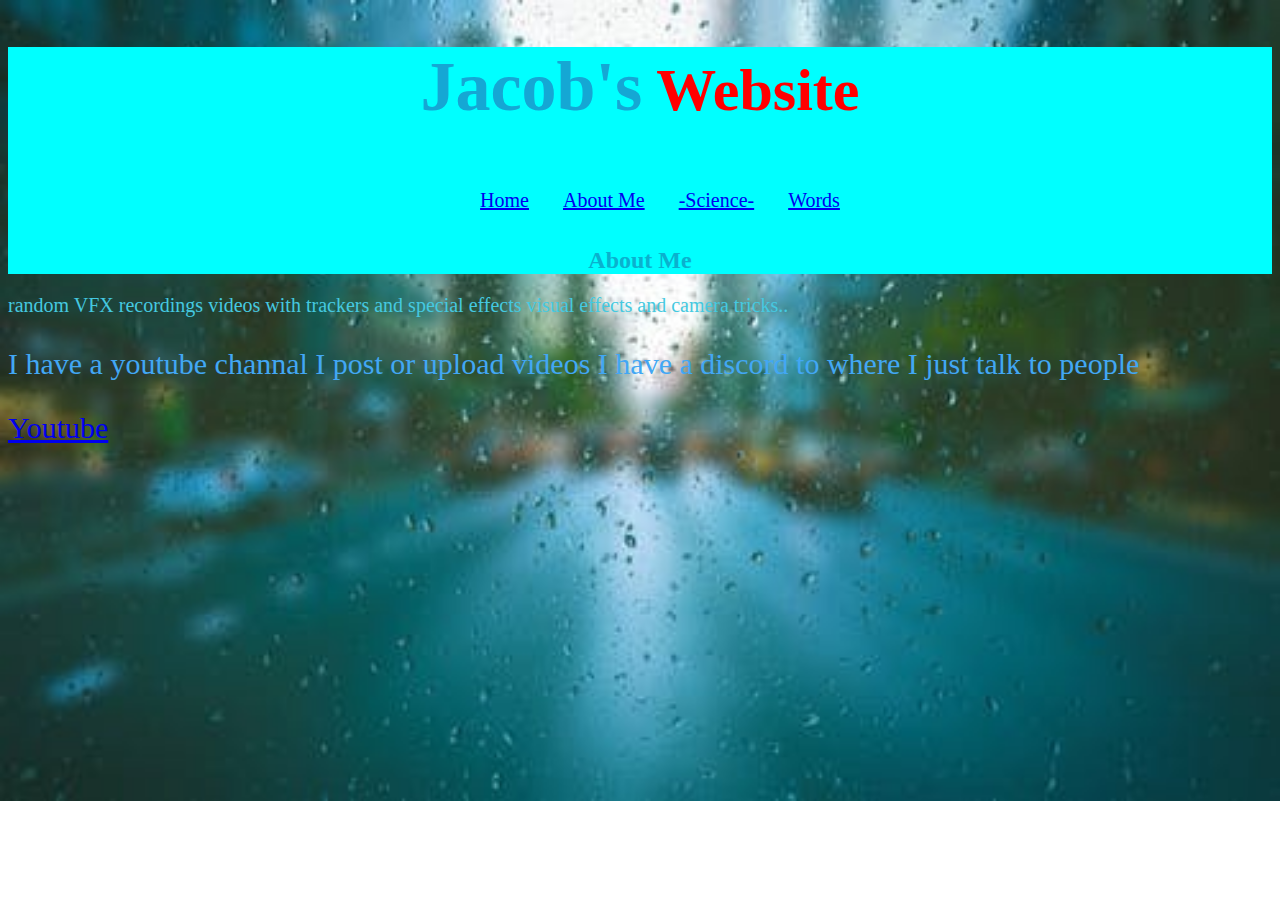
<file: about.html>
<!doctype html>

<head>
  <link rel="stylesheet" href="style.css">
</head>
<body>
  <nav>
    <h1 id="A">Jacob's<strong id="B"> Website</strong> </h1>
      <ul>
    <li id="BC"><a href="index.html">Home</a></li>
    <li id="BD"><a href="about.html">About Me</a></li>
    <li id="BE"><a href="jep.html">-Science-</a></li>
    <li id="BF"><a href="words.html">Words</a></li>
  </ul>
  <h2 id="gg"> About Me </h2>
</nav>

<p class=”aboutMe” id="p">
 random VFX recordings videos with trackers and special effects visual effects and camera tricks.. <br>
  </p>
 <p class=”aboutMe” id="pa">
 I have a youtube channal I post or upload videos I have a discord to where I just talk to people
 </p>
 <a id="co" href="https://www.youtube.com/channel/UCW51tf9_Uxj9aOHwD7EOmuw">Youtube</a>
 <p></p>

</body>
</html>
</file>
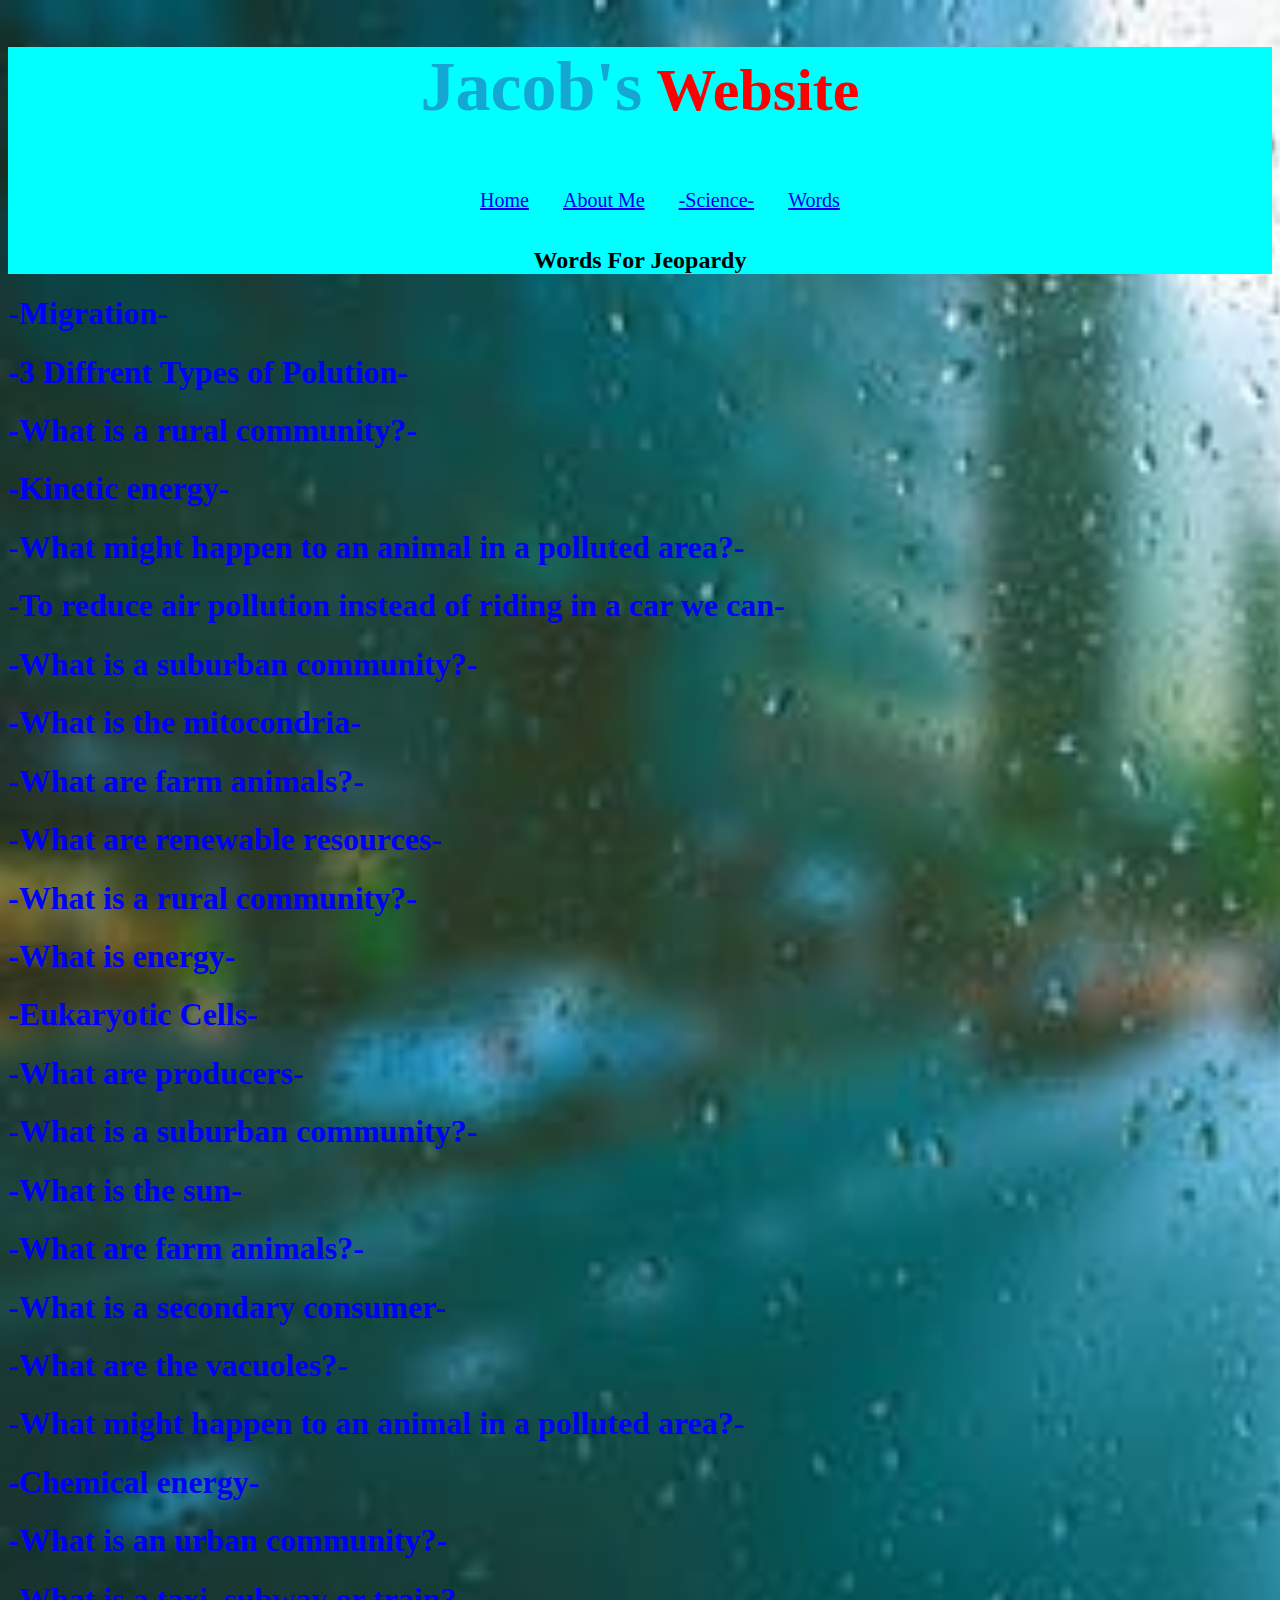
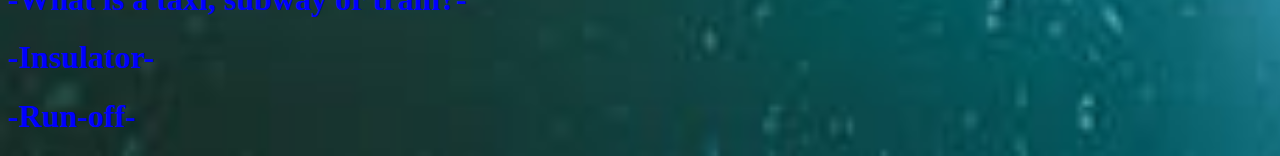
<file: words.html>
<!doctype html>

<head>
  <link rel="stylesheet" href="style2.css">
  <link rel="stylesheet" href="style.css">
</head>
<body>
  <nav>
    <h1 id="A">Jacob's<strong id="B"> Website</strong> </h1>
      <ul>
    <li id="BC"><a href="index.html">Home</a></li>
    <li id="BD"><a href="about.html">About Me</a></li>
    <li id="BE"><a href="jep.html">-Science-</a></li>
    <li id="BF"><a href="words.html">Words</a></li>
  </ul>
  <h2> Words For Jeopardy</h2>
</nav>
<h1>-Migration-</h1>
<h1>-3 Diffrent Types of Polution-</h1>
<h1>-What is a rural community?-</h1>
<h1>-Kinetic energy-</h1>
<h1>-What might happen to an animal in a polluted area?-</h1>
<h1>-To reduce air pollution instead of riding in a car we can-</h1>
<h1>-What is a suburban community?-</h1>
<h1>-What is the mitocondria-</h1>
<h1>-What are farm animals?-</h1>
<h1>-What are renewable resources-</h1>
<h1>-What is a rural community?-</h1>
<h1>-What is energy-</h1>
<h1>-Eukaryotic Cells-</h1>
<h1>-What are producers-</h1>
<h1>-What is a suburban community?-</h1>
<h1>-What is the sun-</h1>
<h1>-What are farm animals?-</h1>
<h1>-What is a secondary consumer-</h1>
<h1>-What are the vacuoles?-</h1>
<h1>-What might happen to an animal in a polluted area?-</h1>
<h1>-Chemical energy-</h1>
<h1>-What is an urban community?-</h1>
<h1>-What is a taxi, subway or train?-</h1>
<h1>-Insulator-</h1>
<h1>-Run-off-</h1>
</body>
</html>
</file>
<file: style.css>
#A {
    color :rgb(21, 167, 212); 
    font-family: "Times New Roman", Times, serif;
    font-size: 70px;
   }
#B {
    color : Red; 
    font-family: "Times New Roman", Times, serif;
    font-size: 60px;
    }
#BC {
    color : red;
    }
#BD {
    color : blue;
    }
#BE {
    color : red;
    }
#p  {
    color : rgb(69, 201, 224);
    font-size: 20px;
    }
#pa  {
    color : rgb(66, 167, 244);
    font-size: 30px;
    }
#gg {
    color : rgb(10, 177, 206);
}
body {
  background-image: url("download2.jpeg");
  background-repeat: no-repeat;
  background-size: cover;
}
 nav li{
list-style: none;
display: inline-block;
font-size: 20px;
padding: 15px;
}
 nav {
background-color: aqua;
text-align: center;
}
 .homepageImg {
display: block;
margin: auto;
}
#co {
  font-size: 30px;
}
#navi {
  
}
#gree {
  color : green;
}
#gree1 {
  color : blue;
}
table {
   
}
}
</file>
<file: style2.css>
h1 {
  color : blue;
}
</file>
